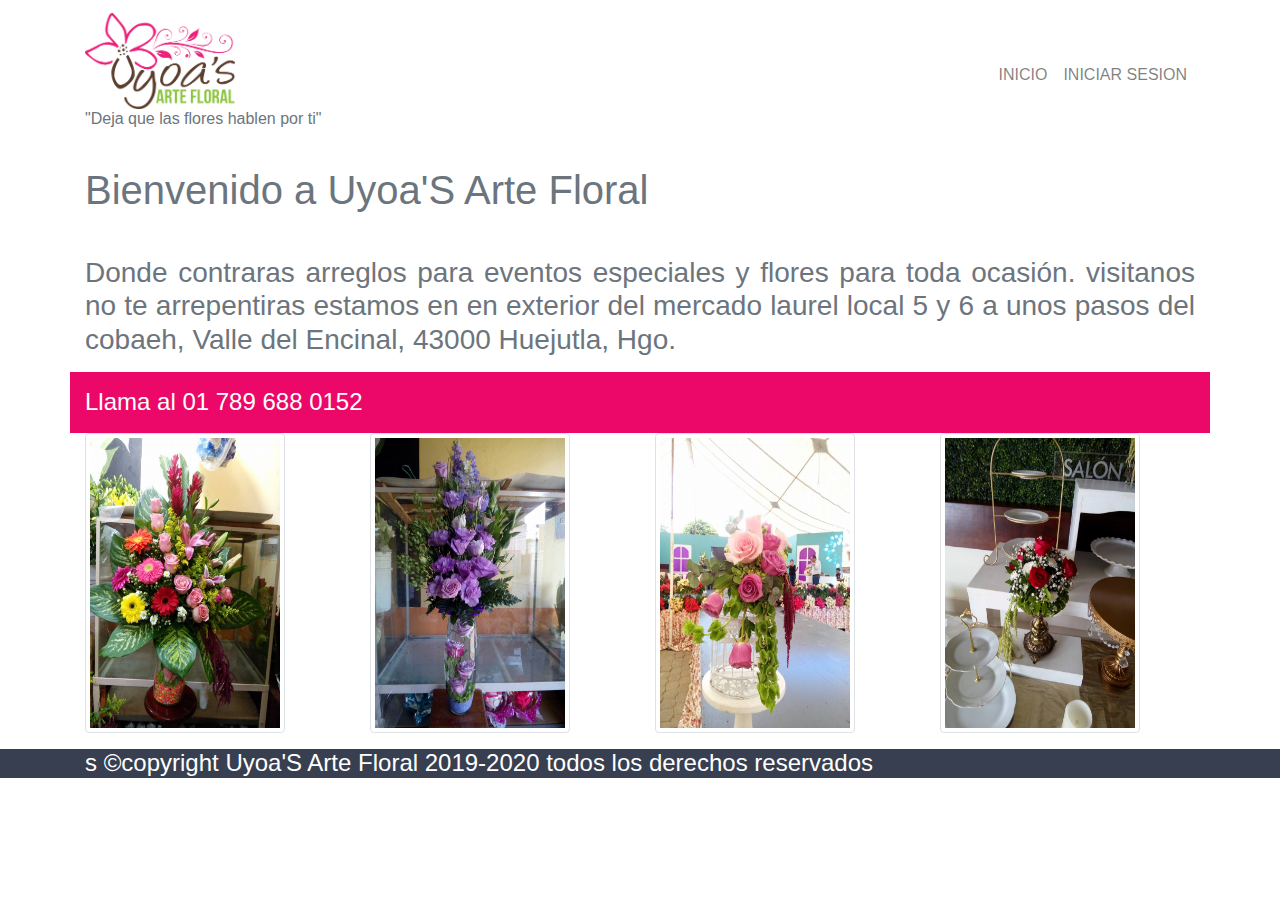
<file: index.html>
<!DOCTYPE html>
<meta charset="utf-8">
<html>
<head>
	<title>INICIO-Uyoa'S Arte Floral</title>
	<!-- Latest compiled and minified CSS -->
	<link rel="shortcut icon" href="logo/logo_version/favicon.ico" type="image/x-icon">
	<link rel="stylesheet" type="text/css" href="css/bootstrap.css">
	<link rel="stylesheet" type="text/css" href="css/estilo.css">
	<script type="text/javascript" src="js/jquery-3.3.1.min.js"></script>
	<script type="text/javascript" src="js/bootstrap.js"> </script>
	<script type="text/javascript" src="js/nuevoBase.js"></script>
	</head>
<body>
	<div>
		<!--navbar-collapse navbar-expand-lg navbar-light bg-light navbar fixed-top --->
		<nav class="navbar navbar-light navbar-expand-lg fixed-top" id="navbar1" >
			<nav class="container">
				<a href="#" class="navbar-brand">
					<img src="logo/logo.png" alt="Logo de la empresa" width="150" height="auto">
					<br>
					<h6 class="text-muted">"Deja que las flores hablen por ti"</h6>
				</a>
				<button type="button" class="navbar-toggler" data-toggle="collapse" data-target="#menu-principal" aria-controls="menu-principal" aria-expanded="false" aria-label="Desplejar menú de navegación"><span class="navbar-toggler-icon"></span>
				</button>
				<div class="collapse navbar-collapse" id="menu-principal">
					<ul class="navbar-nav ml-auto">
						<li class="nav-item"><a href="#" class="nav-link">INICIO</a></li>
						<li class="nav-item"><a href="login.php" class="nav-link">INICIAR SESION</a></li>
					</ul>
				</div>
			</nav>
		</nav>
	</div>



	<div class="container">
		<section class="main row">
			<article class="col-xs-12 col-sm-12 col-md-12 col-lg-12 col-md-12 text-justify text-muted"  class="tama" >
				<p>
					<h1> Bienvenido a Uyoa'S Arte Floral</h1 >
					<h3>
					<br>
					Donde contraras arreglos para eventos especiales y flores para toda ocasión.
					visitanos no te arrepentiras estamos en en exterior del mercado laurel local 5 y 6 
					a unos pasos del cobaeh, Valle del Encinal, 43000 Huejutla, Hgo.
					</h3>
				</p>
			</article>	
			<aside class="col-xs-12 col-sm-12 col-md-12 col-lg-12 col-md-12">
				<p>
					<h4> Llama al 01 789 688 0152 </h4>
				</p>
			</aside>	
			<br>
			<br>
		</section>
		<div class="">
			<div class="row">
				<div class="col-xs-6 col-sm-6 col-md-3 color1">
					<p>
						<img id="foto" src="fotos/arreglo1.jpg" class="img-responsive img-thumbnail">
					</p>
				</div>
				<div class="col-xs-6 col-sm-6  col-md-3 color1">
					<p>
						<img id="foto" src="fotos/arreglo2.jpg" class="img-responsive img-thumbnail">
					</p>
				</div>
				<div class="col-xs-6 col-sm-6 col-md-3 color1">
					<p>
						<img id="foto" src="fotos/arreglo3.jpg" class="img-responsive img-thumbnail">
					</p>
				</div>
				<div class="col-xs-6 col-sm-6 col-md-3 color1">
					<p>
						<img id="foto" src="fotos/arreglo4.jpg" class="img-responsive img-thumbnail">
					</p>
				</div>
			</div>
		</div>
	</div>

	<footer>
		<div class="container">
			<h4>s
				 &copy;copyright Uyoa'S Arte Floral 2019-2020 todos los derechos reservados
			</h4>
		</div>
	</footer>
   </body>
</html>
</file>
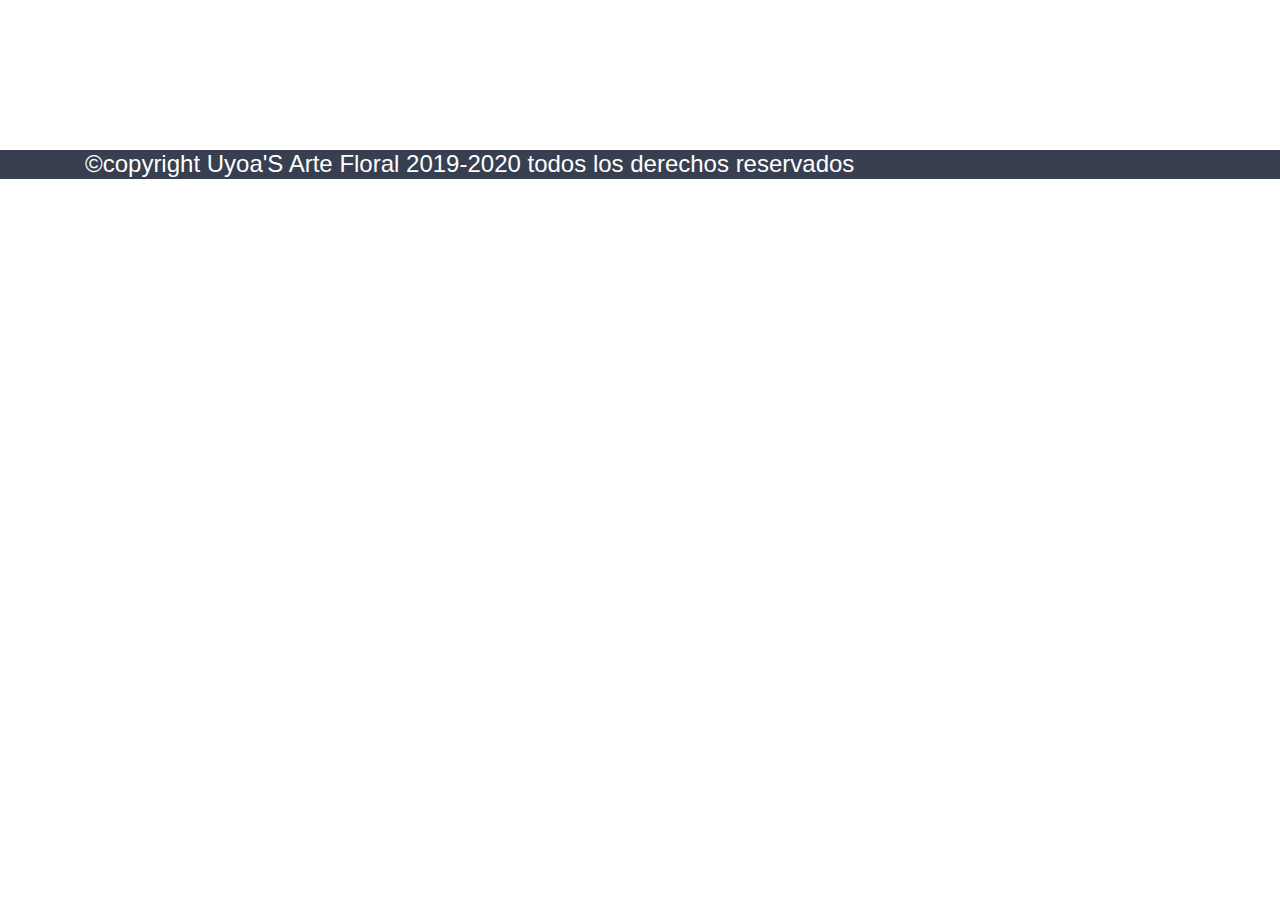
<file: Footer.html>
<!DOCTYPE html>
<html>
<head>
	<link rel="stylesheet" type="text/css" href="css/bootstrap.css">
	<link rel="stylesheet" type="text/css" href="css/estilo.css">
</head>
<body>
	<footer>
		<div class="container">
			<h4>
				 &copy;copyright Uyoa'S Arte Floral 2019-2020 todos los derechos reservados
			</h4>
		</div>
	</footer>
</body>
</html>
</file>
<file: css/estilo.css>
html{
	/*font-size: 13px;*/
}
.tablaspaquetes {
     display: block;
     max-height: 500px;
     overflow-y: auto;
     -ms-overflow-style: -ms-autohiding-scrollbar;
}



    



.tablasImagenes {
    display: block;
	max-height: 400px;
	overflow-y: auto;
	-ms-overflow-style: -ms-autohiding-scrollbar;
}


body{
	background: white;
	padding-top: 150px;
}

#navbar1{
	background:rgb(255, 255, 255);
}

.main{
	background: #FFF;
	color: black;
}

.color1 {
	background: white;
	color: #fff;
}
aside{
	background: #EC0868;
	color: #fff;
}
footer{
	background: #373F51;
	color: #fff;
}




#foto{
	width: 200px;
	height: 300px;
}
</file>
